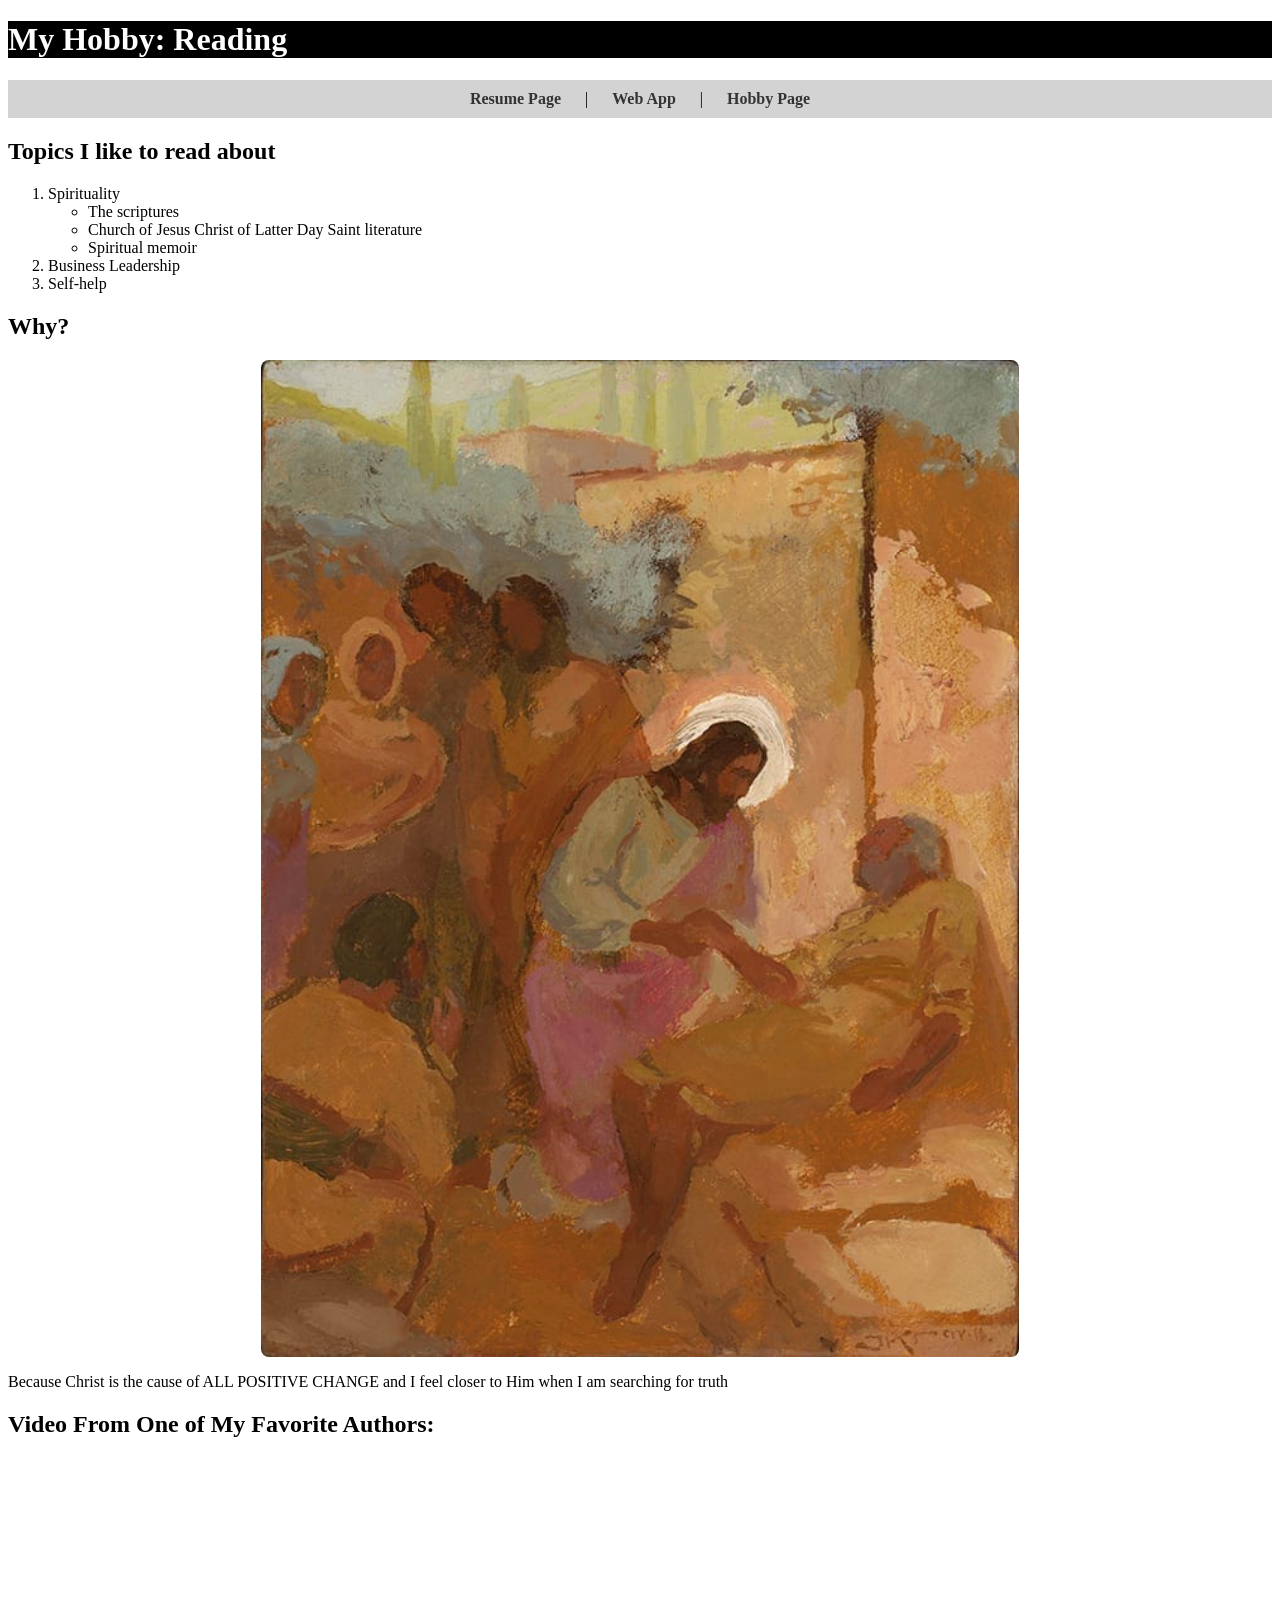
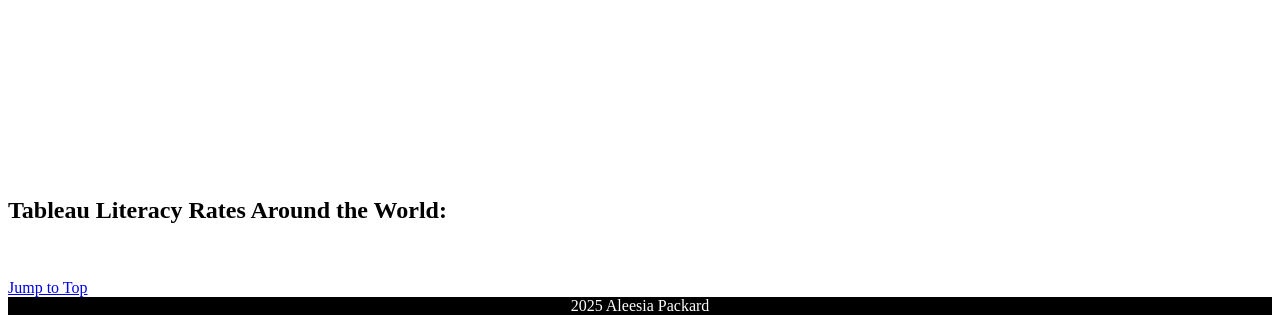
<file: HTML/Hobbypage.html>
<!DOCTYPE html>
<html lang="en">
<head>
  <meta charset="UTF-8" />
  <meta name="viewport" content="width=device-width, initial-scale=1.0"/>
  <title>Hobby Page</title>
  <link rel="stylesheet" type="text/css" href="../STYLES/Hobbypagestyle.css" />
</head>
<body>

  <div class="content-block" style="background-color: black; color: white;">
    <h1>My Hobby: Reading</h1>
  </div>

  <!-- Navigation -->
  <nav class="content-block" style="text-align: center;">
    <a href="../index.html">Resume Page</a> |
    <a href="webapp.html">Web App</a> |
    <a href="#">Hobby Page</a>
  </nav>

  <!-- Ordered List with Unordered List Inside -->
  <div class="content-block">
    <h2>Topics I like to read about</h2>
    <ol>
      <li>Spirituality
        <ul>
          <li>The scriptures</li>
          <li>Church of Jesus Christ of Latter Day Saint literature</li>
          <li>Spiritual memoir </li>
        </ul>
      </li>
      <li>Business Leadership</li>
      <li>Self-help</li>
    </ol>
  </div>

  <!-- Image Section -->
  <div class="content-block img-box">
    <h2>Why?</h2>
    <img src="../CONTENT/IMG-20231215-WA0071_Original.jpg" alt="Jesus Christ" style="width: 60%; border-radius: 8px;" />
    <p>Because Christ is the cause of ALL POSITIVE CHANGE and I feel closer to Him when I am searching for truth</p>
  </div>

  <!-- Embedded YouTube Video -->
  <div class="content-block">
    <h2>Video From One of My Favorite Authors:</h2>
    <iframe width="560" height="315" src="https://youtu.be/a1LpJJRJeBM?si=MWA63XAK2x5PcsIN" 
      title="YouTube video player" frameborder="0"
      allow="accelerometer; autoplay; clipboard-write; encrypted-media; gyroscope; picture-in-picture"
      allowfullscreen></iframe>
  </div>

  <!-- Embedded Tableau Graph -->
  <div class="content-block">
    <h2>Tableau Literacy Rates Around the World:</h2>
    <div class='tableauPlaceholder' id='viz1744653550512' style='position: relative'><noscript><a href='#'><img alt='World Literacy Rates Overview ' src='https:&#47;&#47;public.tableau.com&#47;static&#47;images&#47;Li&#47;LiteracyRates_17243394670400&#47;WorldLiteracyRatesOverview&#47;1_rss.png' style='border: none' /></a></noscript><object class='tableauViz'  style='display:none;'><param name='host_url' value='https%3A%2F%2Fpublic.tableau.com%2F' /> <param name='embed_code_version' value='3' /> <param name='site_root' value='' /><param name='name' value='LiteracyRates_17243394670400&#47;WorldLiteracyRatesOverview' /><param name='tabs' value='no' /><param name='toolbar' value='yes' /><param name='static_image' value='https:&#47;&#47;public.tableau.com&#47;static&#47;images&#47;Li&#47;LiteracyRates_17243394670400&#47;WorldLiteracyRatesOverview&#47;1.png' /> <param name='animate_transition' value='yes' /><param name='display_static_image' value='yes' /><param name='display_spinner' value='yes' /><param name='display_overlay' value='yes' /><param name='display_count' value='yes' /><param name='language' value='en-US' /></object></div>                <script type='text/javascript'>                    var divElement = document.getElementById('viz1744653550512');                    var vizElement = divElement.getElementsByTagName('object')[0];                    if ( divElement.offsetWidth > 800 ) { vizElement.style.width='1300px';vizElement.style.height='827px';} else if ( divElement.offsetWidth > 500 ) { vizElement.style.width='1300px';vizElement.style.height='827px';} else { vizElement.style.width='100%';vizElement.style.height='2827px';}                     var scriptElement = document.createElement('script');                    scriptElement.src = 'https://public.tableau.com/javascripts/api/viz_v1.js';                    vizElement.parentNode.insertBefore(scriptElement, vizElement);                </script>

    <script type='text/javascript'>
      var divElement = document.getElementById('viz1712759868245');
      var vizElement = divElement.getElementsByTagName('object')[0];
      vizElement.style.width='100%'; vizElement.style.height=(divElement.offsetWidth*0.75)+'px';
      var scriptElement = document.createElement('script');
      scriptElement.src = 'https://public.tableau.com/javascripts/api/viz_v1.js';
      vizElement.parentNode.insertBefore(scriptElement, vizElement);
    </script>
  </div>
  <br>
  <br>

  <a href="#" class="anchor-link">Jump to Top</a>
  <!-- Footer -->
  <div class="content-block" style="text-align: center; background-color: black; color: white;">
    2025 Aleesia Packard
  </div>

</body>
</html>
</file>
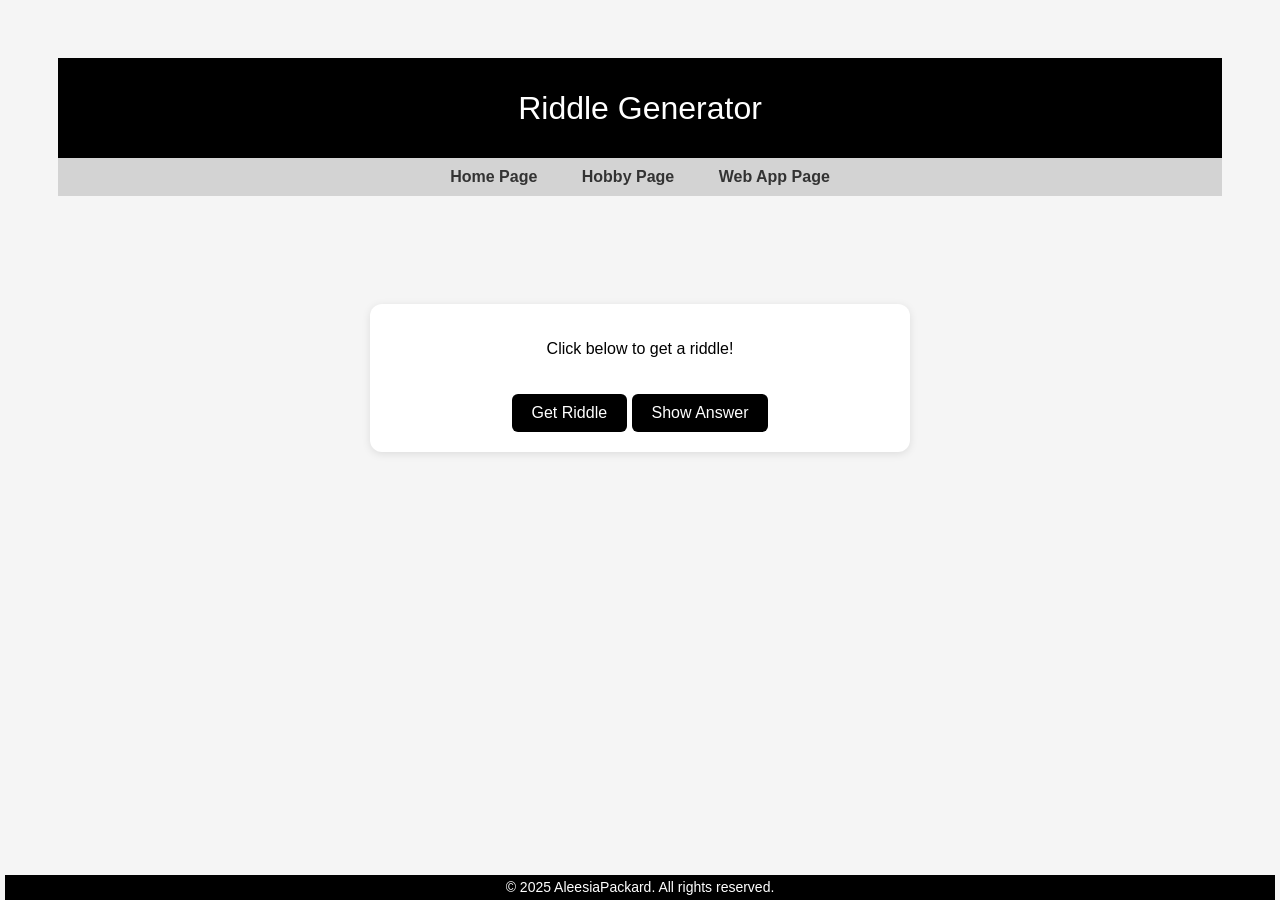
<file: HTML/webapp.html>
<!DOCTYPE html>
<html lang="en">
<head>
  <meta charset="UTF-8">
  <title>Riddle Generator</title>
  <style>
    .common {
      text-align: center;
      font-family: Arial, Helvetica, sans-serif;
    }

    .header {
      background-color: black;
      color: white;
      height: 100px;
      line-height: 100px;
      font-size: 32px;
    }

    .mainbody {
      background-color: whitesmoke;
      padding: 50px;
    }

    .Footer {
      position: fixed;
      background-color: black;
      color: white;
      bottom: 0px;
      left: 5px;
      right: 5px;
      height: 25px;
      line-height: 25px;
      text-align: center;
      font-size: 14px;
    }

    img {
      display: block;
      width: 25%;
      margin-left: auto;
      margin-right: auto;
    }

    nav {
      background-color: lightgray;
      padding: 10px;
      overflow: hidden;
      text-align: center;
    }

    nav a {
      color: #333;
      text-decoration: none;
      padding: 20px;
      font-weight: bold;
    }

    nav a:hover {
      background-color: #ccc;
    }

    .card {
      background: #fff;
      padding: 20px;
      border-radius: 12px;
      box-shadow: 0 2px 8px rgba(0,0,0,0.1);
      max-width: 500px;
      margin: auto;
    }

    button {
      margin-top: 20px;
      padding: 10px 20px;
      font-size: 16px;
      border: none;
      border-radius: 6px;
      background-color: #000000;
      color: white;
      cursor: pointer;
    }

    button:hover {
      background-color: #494949;
    }

    #answer {
      margin-top: 15px;
      font-weight: bold;
      color: #333;
    }
  </style>
</head>
<body class="common mainbody">

  <div class="header">Riddle Generator</div>

  <nav>
    <a href="../index.html">Home Page</a>
    <a href="Hobbypage.html">Hobby Page</a>
    <a href="webapp.html">Web App Page</a>
  </nav>
  <br>
  <br>
  <br>
  <br>
  <br>
  <br>

  <div class="card">
    <p id="riddle">Click below to get a riddle!</p>
    <button onclick="generateRiddle()">Get Riddle</button>
    <button onclick="showAnswer()">Show Answer</button>
    <p id="answer" style="display:none;"></p>
  </div>

  <div class="Footer">© 2025 AleesiaPackard. All rights reserved.</div>

  <script>
    const riddles = [
      {
        question: "What has to be broken before you can use it?",
        answer: "An egg."
      },
      {
        question: "I’m tall when I’m young, and I’m short when I’m old. What am I?",
        answer: "A candle."
      },
      {
        question: "What can’t talk but will reply when spoken to?",
        answer: "An echo."
      }
    ];

    let currentRiddle = null;

    function generateRiddle() {
      const randomIndex = Math.floor(Math.random() * riddles.length);
      currentRiddle = riddles[randomIndex];
      document.getElementById("riddle").textContent = currentRiddle.question;
      document.getElementById("answer").style.display = "none";
    }

    function showAnswer() {
      if (currentRiddle) {
        document.getElementById("answer").textContent = currentRiddle.answer;
        document.getElementById("answer").style.display = "block";
      }
    }
  </script>

</body>
</html>
</file>
<file: STYLES/Hobbypagestyle.css>
.common{
    text-align: center;
    font-family: Arial, Helvetica, sans-serif;

}

.header{
    background-color:black;
    color:white;
    height: 100px;
    line-height: 100px;
}

.mainbody{
    background-color: whitesmoke;
}

.Footer{
    position: fixed;
    background-color: black;
    color: white;
    bottom: 0px;
    left: 5px;
    right: 5px;
    height: 25px;
    line-height: 25px;
}

img{
    display: block;
    width: 25%;
    margin-left: auto;
    margin-right: auto;
}

nav{
    background-color: lightgray;
    padding: 10px;
    overflow:hidden;
}

nav a{
    color: #333;
    text-decoration: none;
    padding: 20px;
    font-weight: bold;
}

nav a:hover{
    background-color: #ccc;
}
</file>
